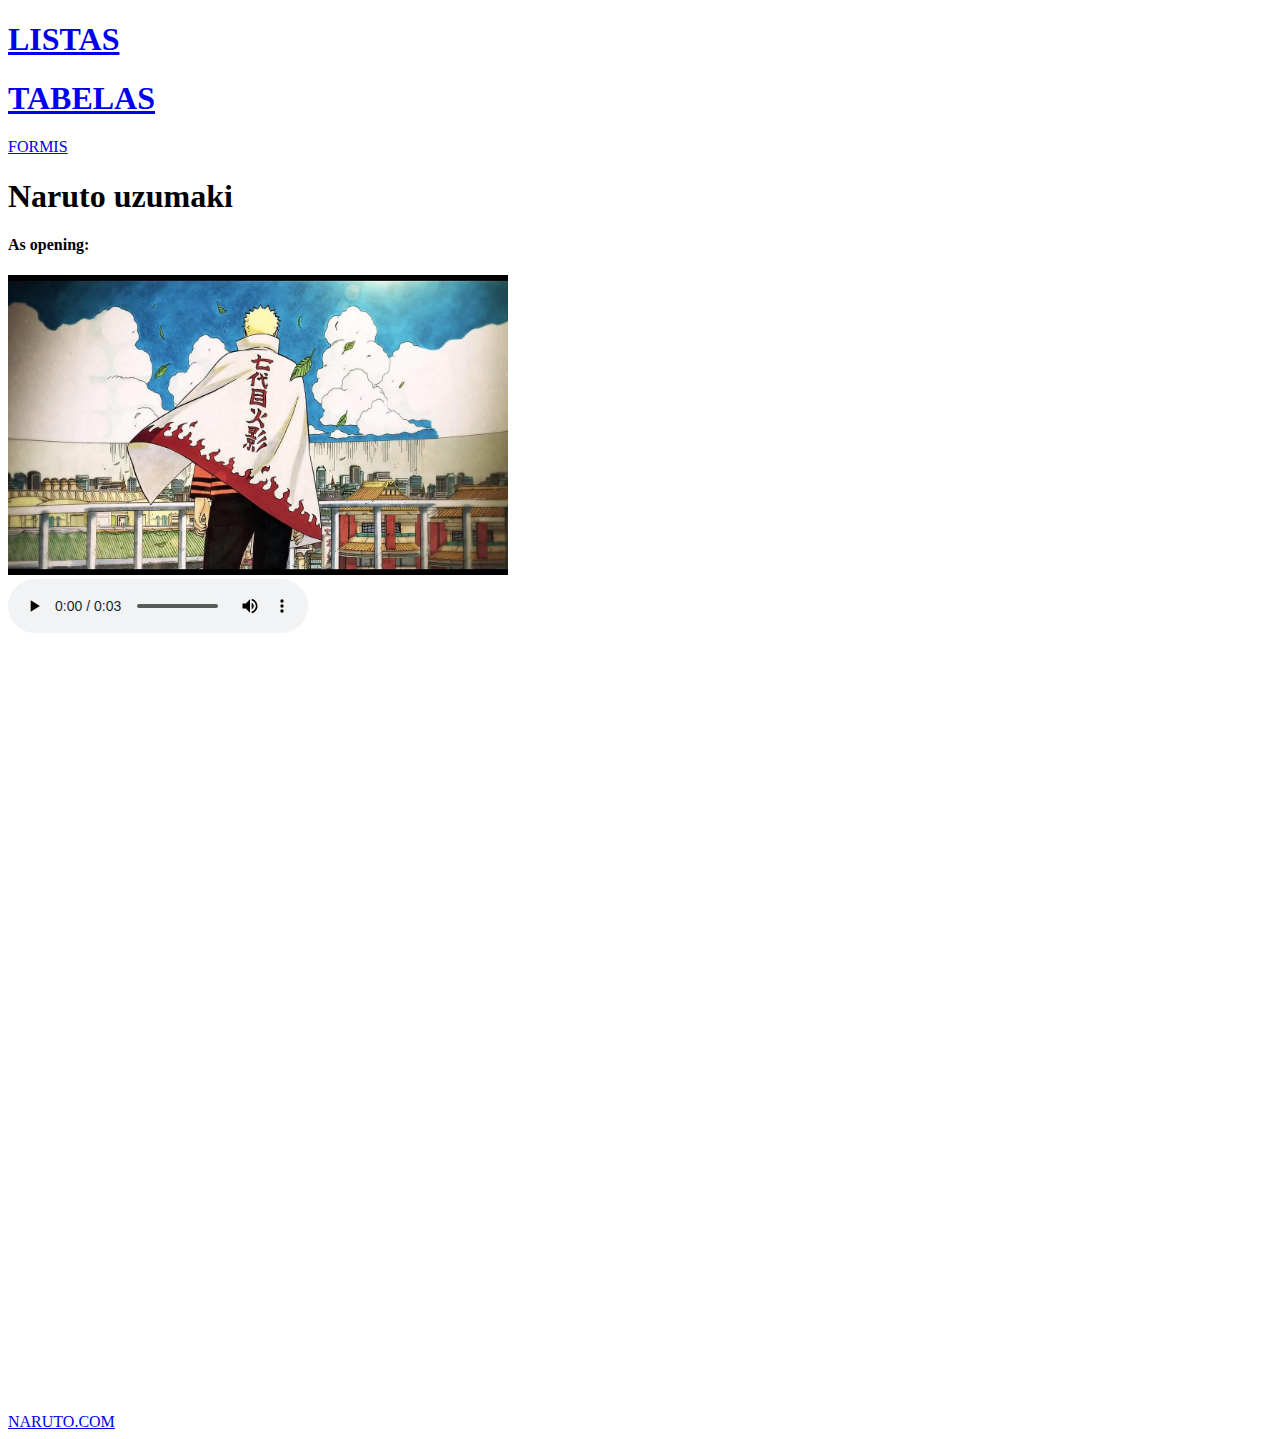
<file: index.html>
<!DOCTYPE html>
<html lang="en">
<head>
    <meta charset="UTF-8">
    <meta name="viewport" content="width=device-width, initial-scale=1.0">
    <title>Document</title>
    <a href="css.css"></a>
</head>
<body>
    <a href="listas.html"><H1>LISTAS</H1></a>
    <a href="tabelas.html"><H1>TABELAS</H1></a>
    <a href="formulario.html">FORMIS</a>
    <h1>Naruto uzumaki</h1>
    <h4>As opening:</h4>
    <img width="500px" height="300px" src="imagen/houkage.jpg" alt="aaaaaa">
    <br>
    <audio src="audio/audio1.mp3" controls></audio>
    <br>
    <iframe width="500px" height="300px" src="https://www.youtube.com/embed/zHEN14_kfOo" title="NARUTO SHIPPUDEN: Openings 1-20" frameborder="0" allow="accelerometer; autoplay; clipboard-write; encrypted-media; gyroscope; picture-in-picture; web-share" allowfullscreen></iframe></body>
    <br> <br>
    <iframe src="https://www.google.com/maps/embed?pb=!1m18!1m12!1m3!1d3657.161161476012!2d-46.69340532389122!3d-23.56265466164122!2m3!1f0!2f0!3f0!3m2!1i1024!2i768!4f13.1!3m3!1m2!1s0x94ce57e9c1bec461%3A0x4a7e74c1d0df76a8!2sNaruto%20Ramen!5e0!3m2!1spt-BR!2sbr!4v1711202219625!5m2!1spt-BR!2sbr" width="600" height="450" style="border:0;" allowfullscreen="" loading="lazy" referrerpolicy="no-referrer-when-downgrade"></iframe>
    <br>
    <a href="https://naruto.fandom.com/pt-br/wiki/Naruto_Uzumaki">NARUTO.COM</a>
</html>
</file>
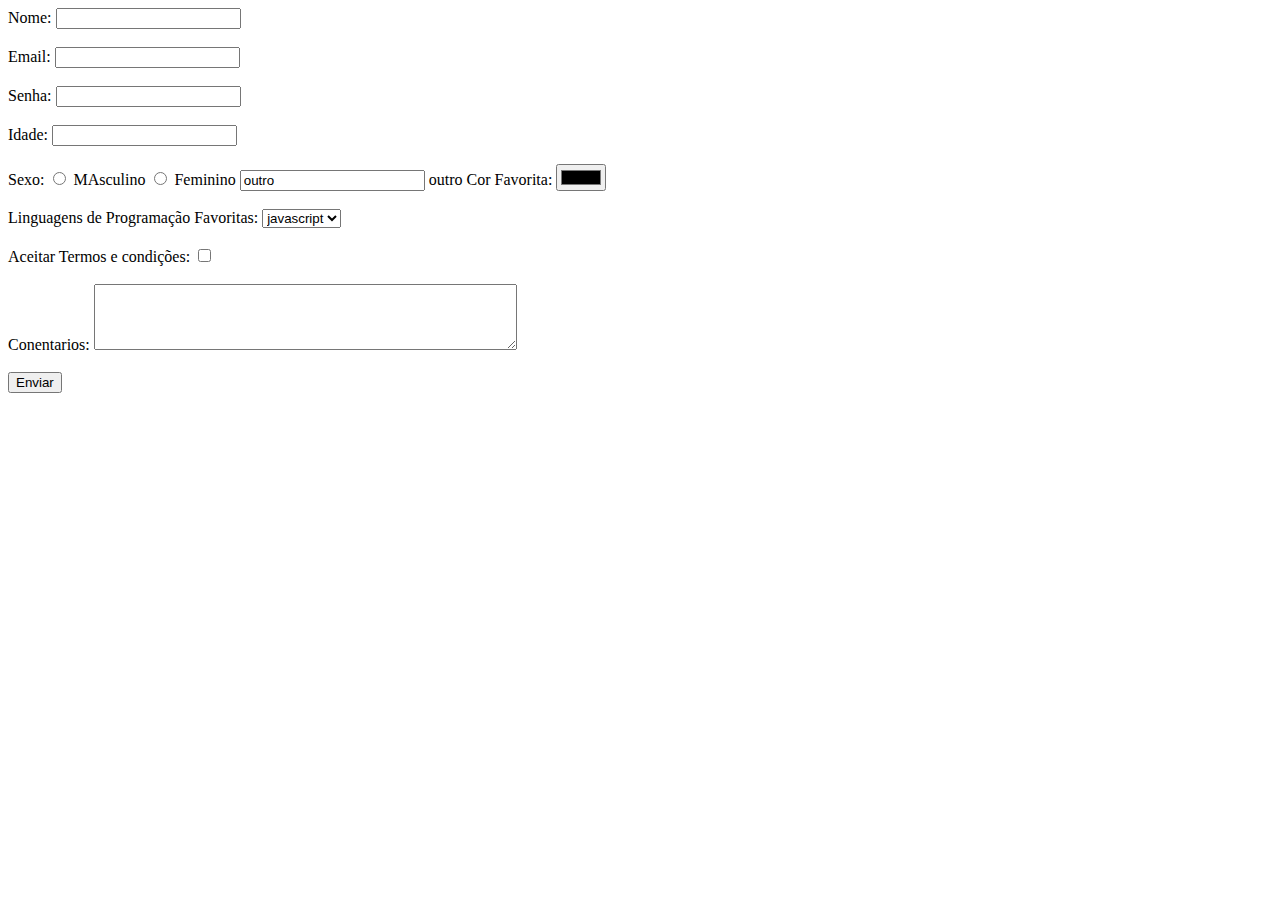
<file: formulario.html>
<!DOCTYPE html>
<html lang="en">
<head>
    <meta charset="UTF-8">
    <meta name="viewport" content="width=device-width, initial-scale=1.0">
    <title>Formulario</title>
</head>
<body>
    <form action="/processar-formulario" method="post">
        <label for="nome">Nome:</label>
        <input type="text" id="nome" name="nome"required> <br><br>
        <label for="email">Email:</label>
        <input type="email" id="email" name="email" required><br><br>
        <label for="senha">Senha:</label>
        <input type="password" id="senha" name="senha" required><br><br>
        <label for="idade">Idade:</label>
        <input type="number" id="idade" name="idade"><br><br>
        
        <label for="sexo">Sexo:</label>
        <input type="radio" id="sexo-masculino" name="sexo" value="masculino"> MAsculino
        <input type="radio" id="sexo-feminino" name="sexo" value="feminino"> Feminino
        <input type="redio" id="sexo-outro" name="sexo" value="outro"> outro
    
        <label for="cor">Cor Favorita:</label>
        <input type="color" id="cor" name="cor"> <br><br>

        <label for="Linguagens">Linguagens de Programação Favoritas:</label>
        <select name="linguagens" id="linguagens">
            <option value="javascript">javascript</option>
            <option value="python">python</option>
            <option value="java">java</option>
            <option value="csharp">csharp</option>
        </select> <br> <br>

        <label for="aceitar-termos">Aceitar Termos e condições:</label>
        <input type="checkbox" id="aceitar-termos" name="aceitar-termos" required> <br><br>
        
            <label for="comentarios">Conentarios:</label>
            <textarea id="comentarios" name="comentarios" rows="4" cols="50"></textarea> <br> <br>
            
            <input type="submit" value="Enviar">
          
    </form>
</body>
</html>
</file>
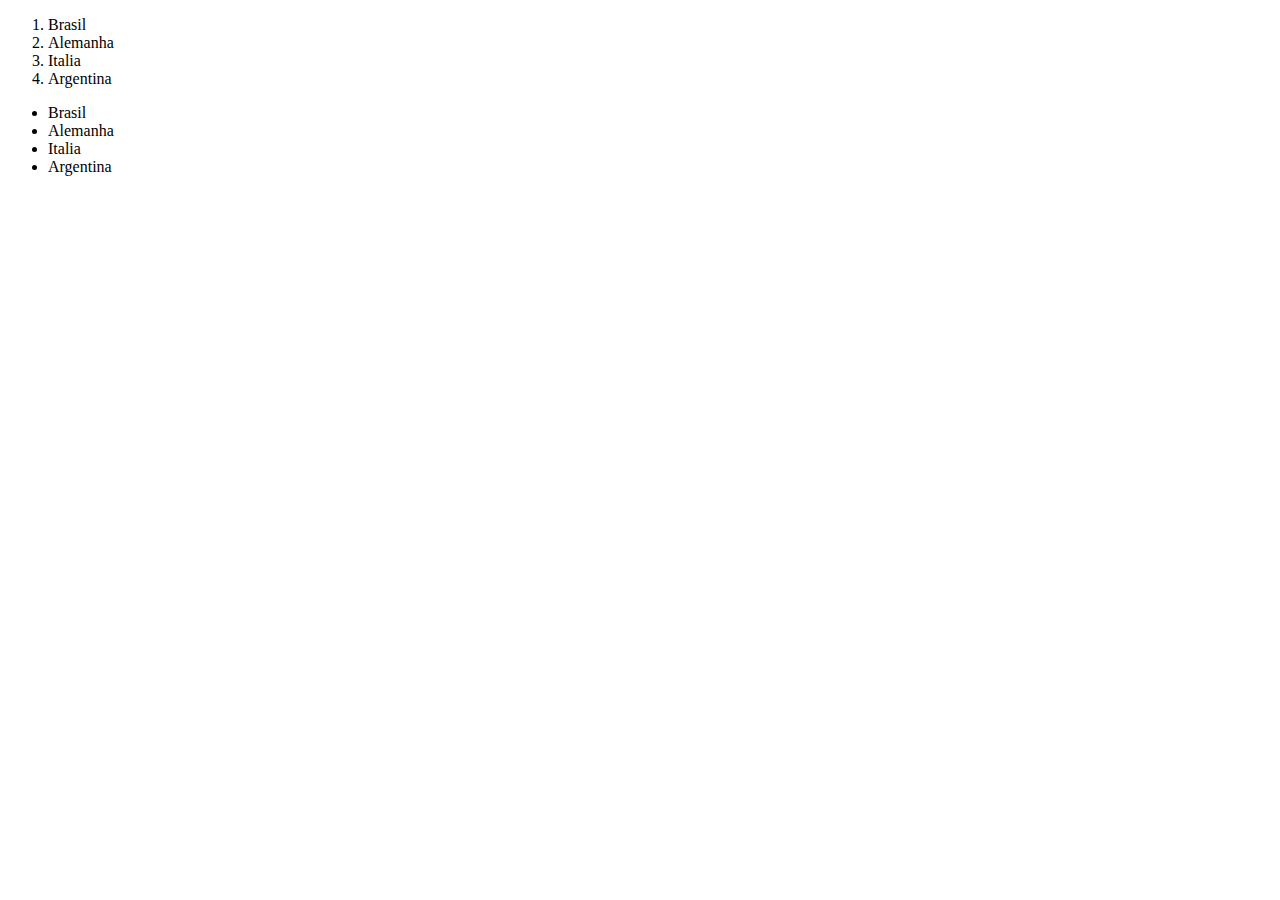
<file: listas.html>
<!DOCTYPE html>
<html lang="en">
<head>
    <meta charset="UTF-8">
    <meta name="viewport" content="width=device-width, initial-scale=1.0">
    <title>Title</title>
</head>
<body>
    <ol>
        <li>Brasil</li>
        <li>Alemanha</li>
        <li>Italia</li>
        <li>Argentina</li>
    </ol>
    <ul>
        <li>Brasil</li>
        <li>Alemanha</li>
        <li>Italia</li>
        <li>Argentina</li>
    </ul>
</body>
</html>
</file>
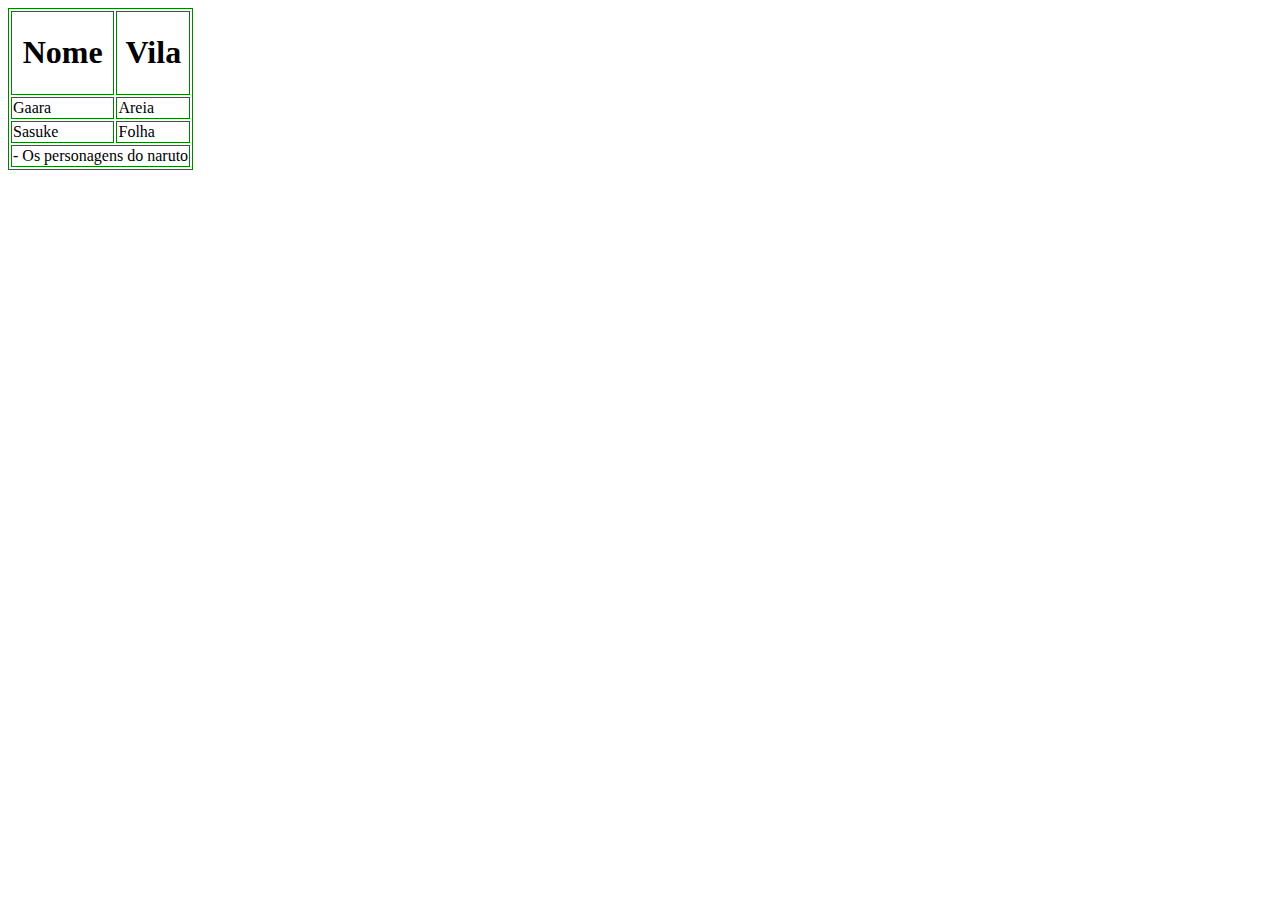
<file: tabelas.html>
<!DOCTYPE html>
<html lang="en">
<head>
    <meta charset="UTF-8">
    <meta name="viewport" content="width=device-width, initial-scale=1.0">
    <title>tabelas</title>
</head>
<body>
    <table with="200px" border="1" bordercolor="green">
        <thead>
            <tr>
                <th><h1>Nome</h1></th>
                <th><h1>Vila</h1></th>
            </tr>
        </thead>
        <tbody>
            <tr>
                <td>Gaara</td>
                <td>Areia</td>
            </tr>
            <tr>
                <td>Sasuke</td>
                <td>Folha</td>
            </tr>
        </tbody>
        <tfoot>
            <tr>
                <td colspan="2">- Os personagens do naruto</td>
            </tr>
        </tfoot>
    </table>
</body>
</html>
</file>
